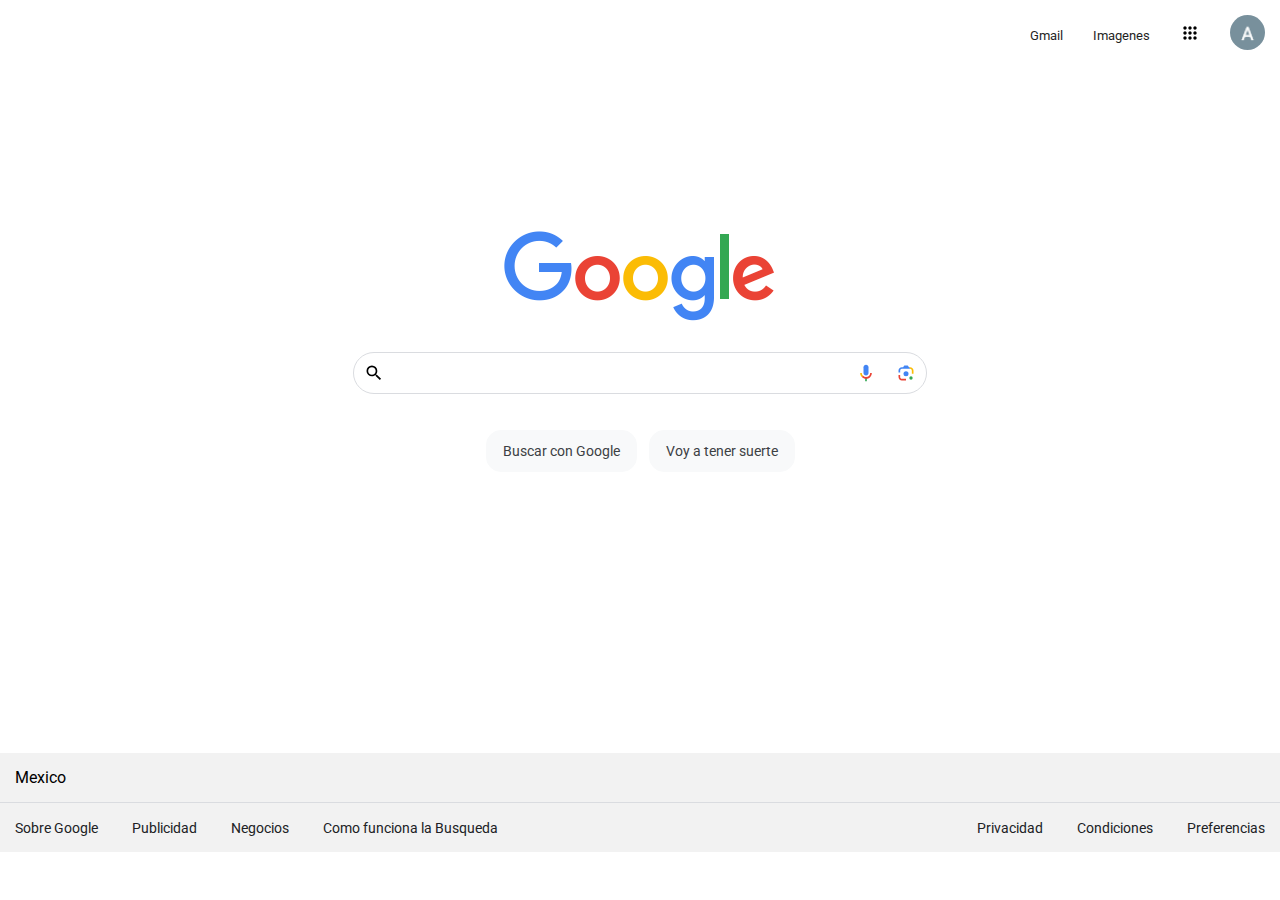
<file: index.html>
<!DOCTYPE html>
<html lang="en">

<head>
    <meta charset="UTF-8">
    <meta name="viewport" content="width=device-width, initial-scale=1.0">
    <title>Google</title>

    <link rel="preconnect" href="https://fonts.googleapis.com">
    <link rel="preconnect" href="https://fonts.gstatic.com" crossorigin>
    <link
        href="https://fonts.googleapis.com/css2?family=Roboto:ital,wght@0,100;0,300;0,400;0,500;0,700;0,900;1,100;1,300;1,400;1,500;1,700;1,900&display=swap"
        rel="stylesheet">

        <link rel="shortcut icon" href="google.webp" type="image/x-icon">
        
    <link rel="stylesheet" href="style.css">
</head>

<body>
    <header>
        <nav>
            <ul>
                <li><a href="http://" target="_blank" rel="noopener noreferrer">Gmail</a></li>
                <li><a href="http://" target="_blank" rel="noopener noreferrer">Imagenes</a></li>
                <li><a href="http://" target="_blank" rel="noopener noreferrer">
                        <svg id="cuadro" focusable="false" viewBox="0 0 24 24">
                            <path
                                d="M6,8c1.1,0 2,-0.9 2,-2s-0.9,-2 -2,-2 -2,0.9 -2,2 0.9,2 2,2zM12,20c1.1,0 2,-0.9 2,-2s-0.9,-2 -2,-2 -2,0.9 -2,2 0.9,2 2,2zM6,20c1.1,0 2,-0.9 2,-2s-0.9,-2 -2,-2 -2,0.9 -2,2 0.9,2 2,2zM6,14c1.1,0 2,-0.9 2,-2s-0.9,-2 -2,-2 -2,0.9 -2,2 0.9,2 2,2zM12,14c1.1,0 2,-0.9 2,-2s-0.9,-2 -2,-2 -2,0.9 -2,2 0.9,2 2,2zM16,6c0,1.1 0.9,2 2,2s2,-0.9 2,-2 -0.9,-2 -2,-2 -2,0.9 -2,2zM12,8c1.1,0 2,-0.9 2,-2s-0.9,-2 -2,-2 -2,0.9 -2,2 0.9,2 2,2zM18,14c1.1,0 2,-0.9 2,-2s-0.9,-2 -2,-2 -2,0.9 -2,2 0.9,2 2,2zM18,20c1.1,0 2,-0.9 2,-2s-0.9,-2 -2,-2 -2,0.9 -2,2 0.9,2 2,2z">
                            </path>
                            <image src="assets/icon.webp" alt="" height="24" width="24"
                                style="border:none;display:none \9"></image>
                        </svg>
                        
                    </a></li>

                </svg>
                </a></li>
                <li><a href="http://" target="_blank" rel="noopener noreferrer">
                    <img id="perfil" src="assets/perfil.png" alt="perfil">
                    </a></li>
            </ul>
        </nav>
    </header>


    <main>
        <article>
            <div>
                <img id="logo" src="assets/logo.png" alt="logo">
                
            </div>
                
            </div>
            <div id="buscador">
                <figure>
                    <svg focusable="false" xmlns="http://www.w3.org/2000/svg" viewBox="0 0 24 24">
                        <path
                            d="M15.5 14h-.79l-.28-.27A6.471 6.471 0 0 0 16 9.5 6.5 6.5 0 1 0 9.5 16c1.61 0 3.09-.59 4.23-1.57l.27.28v.79l5 4.99L20.49 19l-4.99-5zm-6 0C7.01 14 5 11.99 5 9.5S7.01 5 9.5 5 14 7.01 14 9.5 11.99 14 9.5 14z">
                        </path>
                    </svg>
                </figure>
                <input type="text" name="buscar" id="buscar">
                <figure>
                    <svg class="goxjub" focusable="false" viewBox="0 0 24 24" xmlns="http://www.w3.org/2000/svg">
                        <path fill="#4285f4"
                            d="m12 15c1.66 0 3-1.31 3-2.97v-7.02c0-1.66-1.34-3.01-3-3.01s-3 1.34-3 3.01v7.02c0 1.66 1.34 2.97 3 2.97z">
                        </path>
                        <path fill="#34a853" d="m11 18.08h2v3.92h-2z"></path>
                        <path fill="#fbbc04"
                            d="m7.05 16.87c-1.27-1.33-2.05-2.83-2.05-4.87h2c0 1.45 0.56 2.42 1.47 3.38v0.32l-1.15 1.18z">
                        </path>
                        <path fill="#ea4335"
                            d="m12 16.93a4.97 5.25 0 0 1 -3.54 -1.55l-1.41 1.49c1.26 1.34 3.02 2.13 4.95 2.13 3.87 0 6.99-2.92 6.99-7h-1.99c0 2.92-2.24 4.93-5 4.93z">
                        </path>
                    </svg>
                </figure>
                <figure>
                    <svg class="Gdd5U" focusable="false" viewBox="0 0 192 192" xmlns="http://www.w3.org/2000/svg">
                        <rect fill="none" height="192" width="192"></rect>
                        <g>
                            <circle fill="#34a853" cx="144.07" cy="144" r="16"></circle>
                            <circle fill="#4285f4" cx="96.07" cy="104" r="24"></circle>
                            <path fill="#ea4335"
                                d="M24,135.2c0,18.11,14.69,32.8,32.8,32.8H96v-16l-40.1-0.1c-8.8,0-15.9-8.19-15.9-17.9v-18H24V135.2z">
                            </path>
                            <path fill="#fbbc04"
                                d="M168,72.8c0-18.11-14.69-32.8-32.8-32.8H116l20,16c8.8,0,16,8.29,16,18v30h16V72.8z">
                            </path>
                            <path fill="#4285f4"
                                d="M112,24l-32,0L68,40H56.8C38.69,40,24,54.69,24,72.8V92h16V74c0-9.71,7.2-18,16-18h80L112,24z">
                            </path>
                        </g>
                    </svg>
                </figure>
            </div>
            <div>
                <button>
                    Buscar con Google
                </button>
                <button>
                    Voy a tener suerte
                </button>
            </div>
        </article>
    </main>

    <footer>
        <p>Mexico</p>
        <div>
            <ul>
                <li><a href="http://" target="_blank" rel="noopener noreferrer">Sobre Google</a></li>
                <li><a href="http://" target="_blank" rel="noopener noreferrer">Publicidad</a></li>
                <li><a href="http://" target="_blank" rel="noopener noreferrer">Negocios</a></li>
                <li><a href="http://" target="_blank" rel="noopener noreferrer">Como funciona la Busqueda</a></li>
            </ul>
            <ul>
                <li><a href="http://" target="_blank" rel="noopener noreferrer">Privacidad</a></li>
                <li><a href="http://" target="_blank" rel="noopener noreferrer">Condiciones</a></li>
                <li><a href="http://" target="_blank" rel="noopener noreferrer">Preferencias</a></li>
            </ul>
        </div>
    </footer>

</body>

</html>
</file>
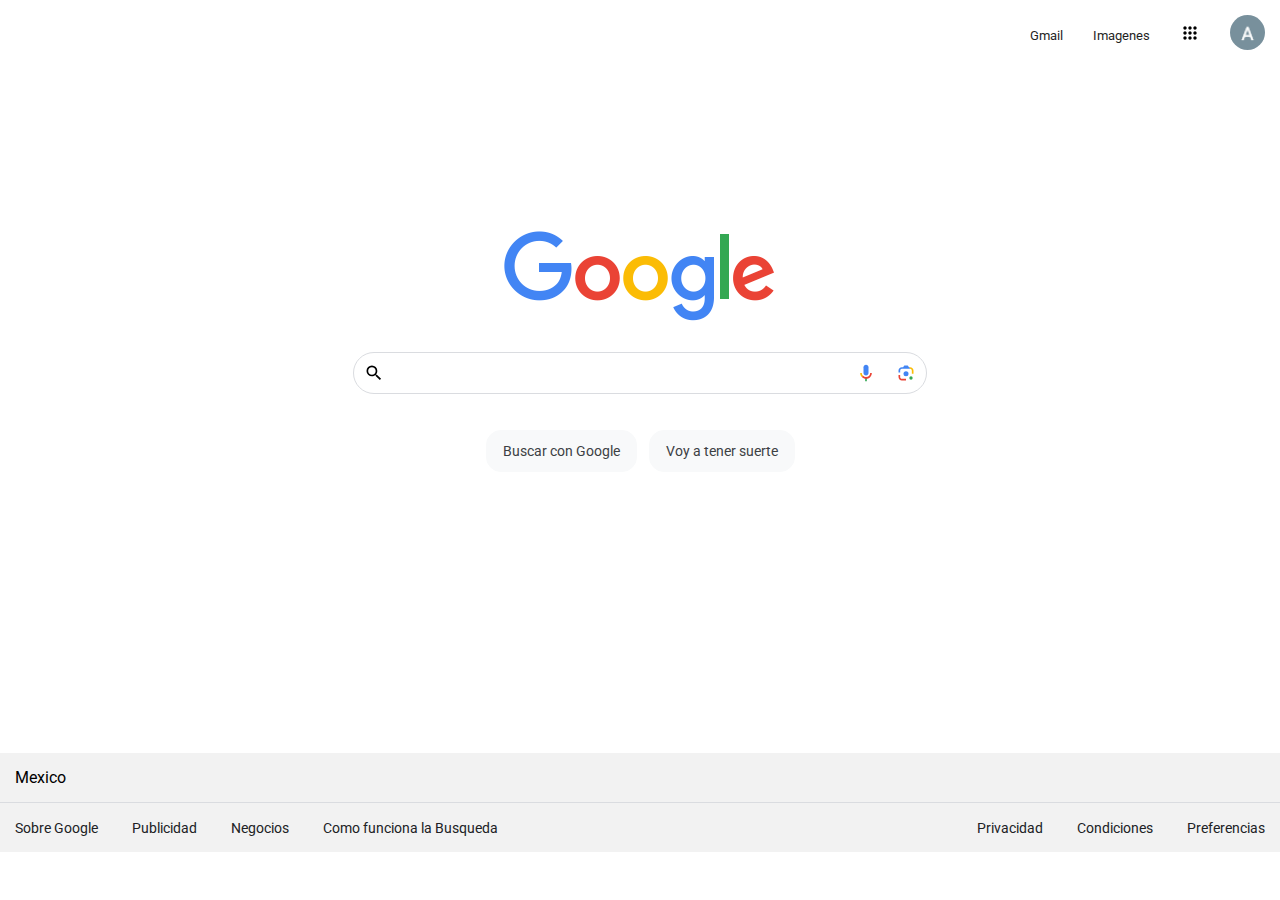
<file: clonGoogle/index.html>
<!DOCTYPE html>
<html lang="en">

<head>
    <meta charset="UTF-8">
    <meta name="viewport" content="width=device-width, initial-scale=1.0">
    <title>Google</title>

    <link rel="preconnect" href="https://fonts.googleapis.com">
    <link rel="preconnect" href="https://fonts.gstatic.com" crossorigin>
    <link
        href="https://fonts.googleapis.com/css2?family=Roboto:ital,wght@0,100;0,300;0,400;0,500;0,700;0,900;1,100;1,300;1,400;1,500;1,700;1,900&display=swap"
        rel="stylesheet">

        <link rel="shortcut icon" href="icon.webp" type="image/x-icon">
    <link rel="stylesheet" href="style.css">
</head>

<body>
    <header>
        <nav>
            <ul>
                <li><a href="http://" target="_blank" rel="noopener noreferrer">Gmail</a></li>
                <li><a href="http://" target="_blank" rel="noopener noreferrer">Imagenes</a></li>
                <li><a href="http://" target="_blank" rel="noopener noreferrer">
                        <svg id="cuadro" focusable="false" viewBox="0 0 24 24">
                            <path
                                d="M6,8c1.1,0 2,-0.9 2,-2s-0.9,-2 -2,-2 -2,0.9 -2,2 0.9,2 2,2zM12,20c1.1,0 2,-0.9 2,-2s-0.9,-2 -2,-2 -2,0.9 -2,2 0.9,2 2,2zM6,20c1.1,0 2,-0.9 2,-2s-0.9,-2 -2,-2 -2,0.9 -2,2 0.9,2 2,2zM6,14c1.1,0 2,-0.9 2,-2s-0.9,-2 -2,-2 -2,0.9 -2,2 0.9,2 2,2zM12,14c1.1,0 2,-0.9 2,-2s-0.9,-2 -2,-2 -2,0.9 -2,2 0.9,2 2,2zM16,6c0,1.1 0.9,2 2,2s2,-0.9 2,-2 -0.9,-2 -2,-2 -2,0.9 -2,2zM12,8c1.1,0 2,-0.9 2,-2s-0.9,-2 -2,-2 -2,0.9 -2,2 0.9,2 2,2zM18,14c1.1,0 2,-0.9 2,-2s-0.9,-2 -2,-2 -2,0.9 -2,2 0.9,2 2,2zM18,20c1.1,0 2,-0.9 2,-2s-0.9,-2 -2,-2 -2,0.9 -2,2 0.9,2 2,2z">
                            </path>
                            <image src="https://ssl.gstatic.com/gb/images/bar/al-icon.png" alt="" height="24" width="24"
                                style="border:none;display:none \9"></image>
                        </svg>
                        
                    </a></li>

                </svg>
                </a></li>
                <li><a href="http://" target="_blank" rel="noopener noreferrer">
                    <img id="perfil" src="assets/perfil.png" alt="perfil">
                    </a></li>
            </ul>
        </nav>
    </header>


    <main>
        <article>
            <div>
                <img id="logo" src="assets/logo.png" alt="logo">
                
            </div>
                
            </div>
            <div id="buscador">
                <figure>
                    <svg focusable="false" xmlns="http://www.w3.org/2000/svg" viewBox="0 0 24 24">
                        <path
                            d="M15.5 14h-.79l-.28-.27A6.471 6.471 0 0 0 16 9.5 6.5 6.5 0 1 0 9.5 16c1.61 0 3.09-.59 4.23-1.57l.27.28v.79l5 4.99L20.49 19l-4.99-5zm-6 0C7.01 14 5 11.99 5 9.5S7.01 5 9.5 5 14 7.01 14 9.5 11.99 14 9.5 14z">
                        </path>
                    </svg>
                </figure>
                <input type="text" name="buscar" id="buscar">
                <figure>
                    <svg class="goxjub" focusable="false" viewBox="0 0 24 24" xmlns="http://www.w3.org/2000/svg">
                        <path fill="#4285f4"
                            d="m12 15c1.66 0 3-1.31 3-2.97v-7.02c0-1.66-1.34-3.01-3-3.01s-3 1.34-3 3.01v7.02c0 1.66 1.34 2.97 3 2.97z">
                        </path>
                        <path fill="#34a853" d="m11 18.08h2v3.92h-2z"></path>
                        <path fill="#fbbc04"
                            d="m7.05 16.87c-1.27-1.33-2.05-2.83-2.05-4.87h2c0 1.45 0.56 2.42 1.47 3.38v0.32l-1.15 1.18z">
                        </path>
                        <path fill="#ea4335"
                            d="m12 16.93a4.97 5.25 0 0 1 -3.54 -1.55l-1.41 1.49c1.26 1.34 3.02 2.13 4.95 2.13 3.87 0 6.99-2.92 6.99-7h-1.99c0 2.92-2.24 4.93-5 4.93z">
                        </path>
                    </svg>
                </figure>
                <figure>
                    <svg class="Gdd5U" focusable="false" viewBox="0 0 192 192" xmlns="http://www.w3.org/2000/svg">
                        <rect fill="none" height="192" width="192"></rect>
                        <g>
                            <circle fill="#34a853" cx="144.07" cy="144" r="16"></circle>
                            <circle fill="#4285f4" cx="96.07" cy="104" r="24"></circle>
                            <path fill="#ea4335"
                                d="M24,135.2c0,18.11,14.69,32.8,32.8,32.8H96v-16l-40.1-0.1c-8.8,0-15.9-8.19-15.9-17.9v-18H24V135.2z">
                            </path>
                            <path fill="#fbbc04"
                                d="M168,72.8c0-18.11-14.69-32.8-32.8-32.8H116l20,16c8.8,0,16,8.29,16,18v30h16V72.8z">
                            </path>
                            <path fill="#4285f4"
                                d="M112,24l-32,0L68,40H56.8C38.69,40,24,54.69,24,72.8V92h16V74c0-9.71,7.2-18,16-18h80L112,24z">
                            </path>
                        </g>
                    </svg>
                </figure>
            </div>
            <div>
                <button>
                    Buscar con Google
                </button>
                <button>
                    Voy a tener suerte
                </button>
            </div>
        </article>
    </main>

    <footer>
        <p>Mexico</p>
        <div>
            <ul>
                <li><a href="http://" target="_blank" rel="noopener noreferrer">Sobre Google</a></li>
                <li><a href="http://" target="_blank" rel="noopener noreferrer">Publicidad</a></li>
                <li><a href="http://" target="_blank" rel="noopener noreferrer">Negocios</a></li>
                <li><a href="http://" target="_blank" rel="noopener noreferrer">Como funciona la Busqueda</a></li>
            </ul>
            <ul>
                <li><a href="http://" target="_blank" rel="noopener noreferrer">Privacidad</a></li>
                <li><a href="http://" target="_blank" rel="noopener noreferrer">Condiciones</a></li>
                <li><a href="http://" target="_blank" rel="noopener noreferrer">Preferencias</a></li>
            </ul>
        </div>
    </footer>

</body>

</html>
</file>
<file: style.css>
* {
    font-family: "Roboto", sans-serif;
    font-weight: 400;
    font-style: normal;
}

body {
    margin: 0px;
}

#perfil {
    width: 35px;
    border-radius: 50%;
}

figure {
    width: 20px;
    margin: 0px;
    padding: 10px;
}

#cuadro {
    width: 20px;

}

footer div {
    display: flex;
    justify-content: space-between;
    flex-wrap: wrap;
}

ul li{
   display: inline-block; 
   padding: 15px;
}

ul {
    padding: 0px;
    margin: 0px;
}

footer p {
    padding: 15px;
    margin: 0px;
    border-bottom: 1px solid #dadce0;
}

nav {
    display: flex;
    justify-content: end;
}

main {
    display: flex;
    justify-content: center;
    height: 76vh;
}

#logo {
    padding-top: 18vh;
    height: 92px;
}

#buscador {
    display: flex;
    justify-content: center;
    border: 1px solid #dadce0;
    align-items: stretch;
    height: 40px;
    width: 572px;
    border-radius: 25px;
    margin: 25px 0px;

}

#buscador input {
    flex-grow: 1;
    border: none;
    outline: none;
}

#buscador:hover {    
    background: #fff;
    box-shadow: 0 1px 6px rgba(32, 33, 36, .28);
    border-color: transparent;
}

article {
    text-align: center;
}

footer {
    background: #f2f2f2;
}

button{
    background-color: #f8f9fa;
    border: 1px solid#f8f9fa;
    color: #3c4043;

    padding: 0 16px;
    margin: 11px 4px;
    height: 42px;
    
    border-radius: 15px;
    font-size: 14px;
}

button:hover{
    box-shadow: 0 1px 1px rgba(0, 0, 0, .1);
    background-color: #f8f9fa;
    border: 1px solid #dadce0;
    color: #202124;
}
a{
    text-decoration: none;
}
/*esto es para cambiar estado*/
a:hover{
    text-decoration: underline;

}

header a{
    font-size: 13px;
    color: #1f1f1f;
   
}

footer a{
    font-size: 14px;
    color: #202124;
}
header ul{
    display: flex;
    align-items: center;
    
}
</file>
<file: clonGoogle/style.css>
* {
    font-family: "Roboto", sans-serif;
    font-weight: 400;
    font-style: normal;
}

body {
    margin: 0px;
}

#perfil {
    width: 35px;
    border-radius: 50%;
}

figure {
    width: 20px;
    margin: 0px;
    padding: 10px;
}

#cuadro {
    width: 20px;

}

footer div {
    display: flex;
    justify-content: space-between;
    flex-wrap: wrap;
}

ul li{
   display: inline-block; 
   padding: 15px;
}

ul {
    padding: 0px;
    margin: 0px;
}

footer p {
    padding: 15px;
    margin: 0px;
    border-bottom: 1px solid #dadce0;
}

nav {
    display: flex;
    justify-content: end;
}

main {
    display: flex;
    justify-content: center;
    height: 76vh;
}

#logo {
    padding-top: 18vh;
    height: 92px;
}

#buscador {
    display: flex;
    justify-content: center;
    border: 1px solid #dadce0;
    align-items: stretch;
    height: 40px;
    width: 572px;
    border-radius: 25px;
    margin: 25px 0px;

}

#buscador input {
    flex-grow: 1;
    border: none;
    outline: none;
}

#buscador:hover {    
    background: #fff;
    box-shadow: 0 1px 6px rgba(32, 33, 36, .28);
    border-color: transparent;
}

article {
    text-align: center;
}

footer {
    background: #f2f2f2;
}

button{
    background-color: #f8f9fa;
    border: 1px solid#f8f9fa;
    color: #3c4043;

    padding: 0 16px;
    margin: 11px 4px;
    height: 42px;
    
    border-radius: 15px;
    font-size: 14px;
}

button:hover{
    box-shadow: 0 1px 1px rgba(0, 0, 0, .1);
    background-color: #f8f9fa;
    border: 1px solid #dadce0;
    color: #202124;
}
a{
    text-decoration: none;
}
/*esto es para cambiar estado*/
a:hover{
    text-decoration: underline;

}

header a{
    font-size: 13px;
    color: #1f1f1f;
   
}

footer a{
    font-size: 14px;
    color: #202124;
}
header ul{
    display: flex;
    align-items: center;
    
}
</file>
